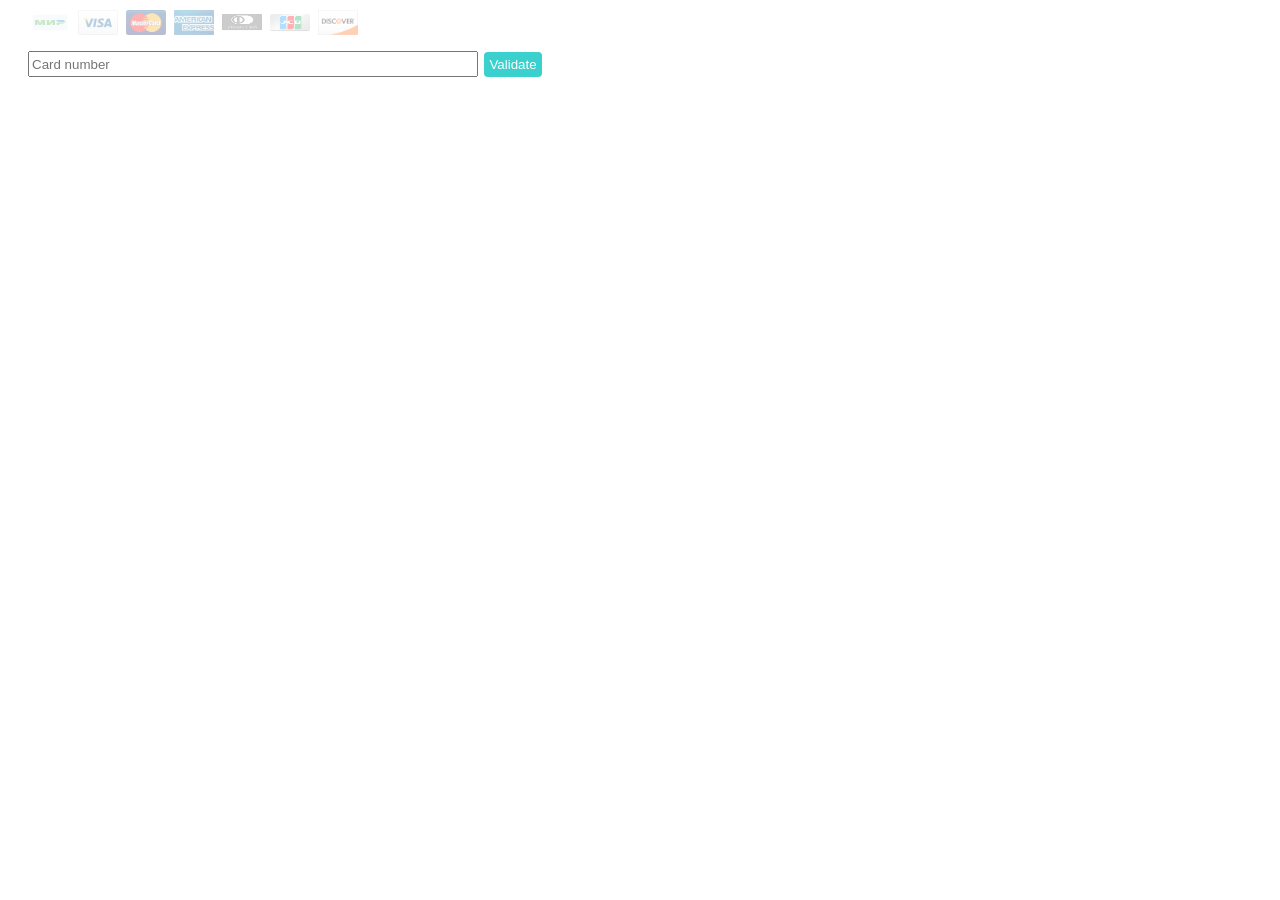
<file: index.html>
<!doctype html><html lang="en"><head><meta charset="UTF-8"><meta http-equiv="X-UA-Compatible" content="IE=edge"><meta name="viewport" content="width=device-width,initial-scale=1"><title>Document</title><script defer="defer" src="main.js"></script></head><body><div class="verifier-container"><div class="icon-container"><img class="icon-payment mir" src="fe91faa4ff1696f28a73.png" alt="mir"> <img class="icon-payment visa" src="545145c60c726b397f61.png" alt="visa"> <img class="icon-payment mastercard" src="5ca1f088ecdd58e47981.png" alt="mastercard"> <img class="icon-payment americanexpress" src="02b5a96a1b65f15b03dd.png" alt="american-express"> <img class="icon-payment diners" src="33c6606d98946f87c8a6.png" alt="diners-club"> <img class="icon-payment jcb" src="8e2811822a2c78766670.png" alt="jcb"> <img class="icon-payment discover" src="72bfc5dd9174ed94686d.png" alt="discover"></div><form class="validate-form"><input class="widget-input" placeholder="Card number"> <button class="button">Validate</button></form><div class="validate-result"></div></div></body></html>
</file>
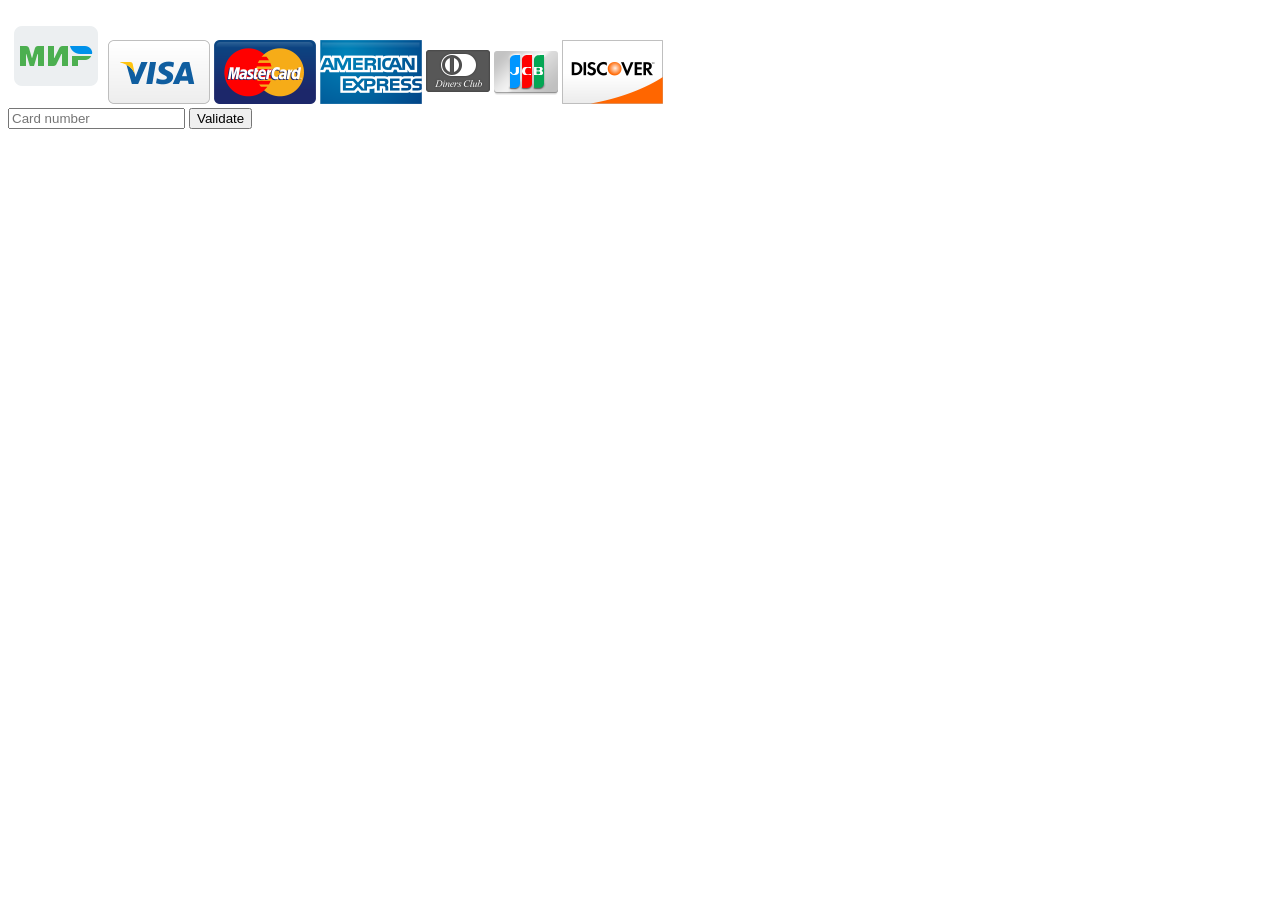
<file: src/index.html>
<!DOCTYPE html>
<html lang="en">
<head>
  <meta charset="UTF-8">
  <meta http-equiv="X-UA-Compatible" content="IE=edge">
  <meta name="viewport" content="width=device-width, initial-scale=1.0">
  <title>Document</title>
</head>
<body>
  <div class="verifier-container">
    <div class='icon-container'>
      <img class='icon-payment mir' src="/src/img/icons8-mir-96.png" alt="mir">
      <img class='icon-payment visa' src="/src/img/visa-curved.png" alt="visa">
      <img class='icon-payment mastercard' src="/src/img/mastercard-curved.png" alt="mastercard">
      <img class='icon-payment americanexpress' src="/src/img/american-express-straight.png" alt="american-express">
      <img class='icon-payment diners' src="/src/img/diners-club.png" alt="diners-club">
      <img class='icon-payment jcb' src="/src/img/jcb.png" alt="jcb">
      <img class='icon-payment discover' src="/src/img/discover-straight.png" alt="discover">

        <!-- <ul class="cards">
          <li class="cards-item">
            <div class="icon-payment visa"></div>
          </li>
          <li class="cards-item">
            <div class="icon-payment masterCard"></div>
          </li>
          <li class="cards-item">
            <div class="icon-payment americanExpress"></div>
          </li>
           <li class="cards-item">
            <div class="icon-payment discover"></div>
          </li>
          <li class="cards-item">
            <div class="icon-payment jcb"></div>
          </li>
          <li class="cards-item">
            <div class="icon dinersClub"></div>
          </li>
          <li class="cards-item">
            <div class="icon-payment mir"></div>
          </li>
        </ul> -->
    </div>
    <form class='validate-form'>
      <input class='widget-input' type="text" placeholder="Card number">
      <button class="button">Validate</button>
    </form>
    <div class='validate-result'></div>

  </div>
</body>
</html>
</file>
